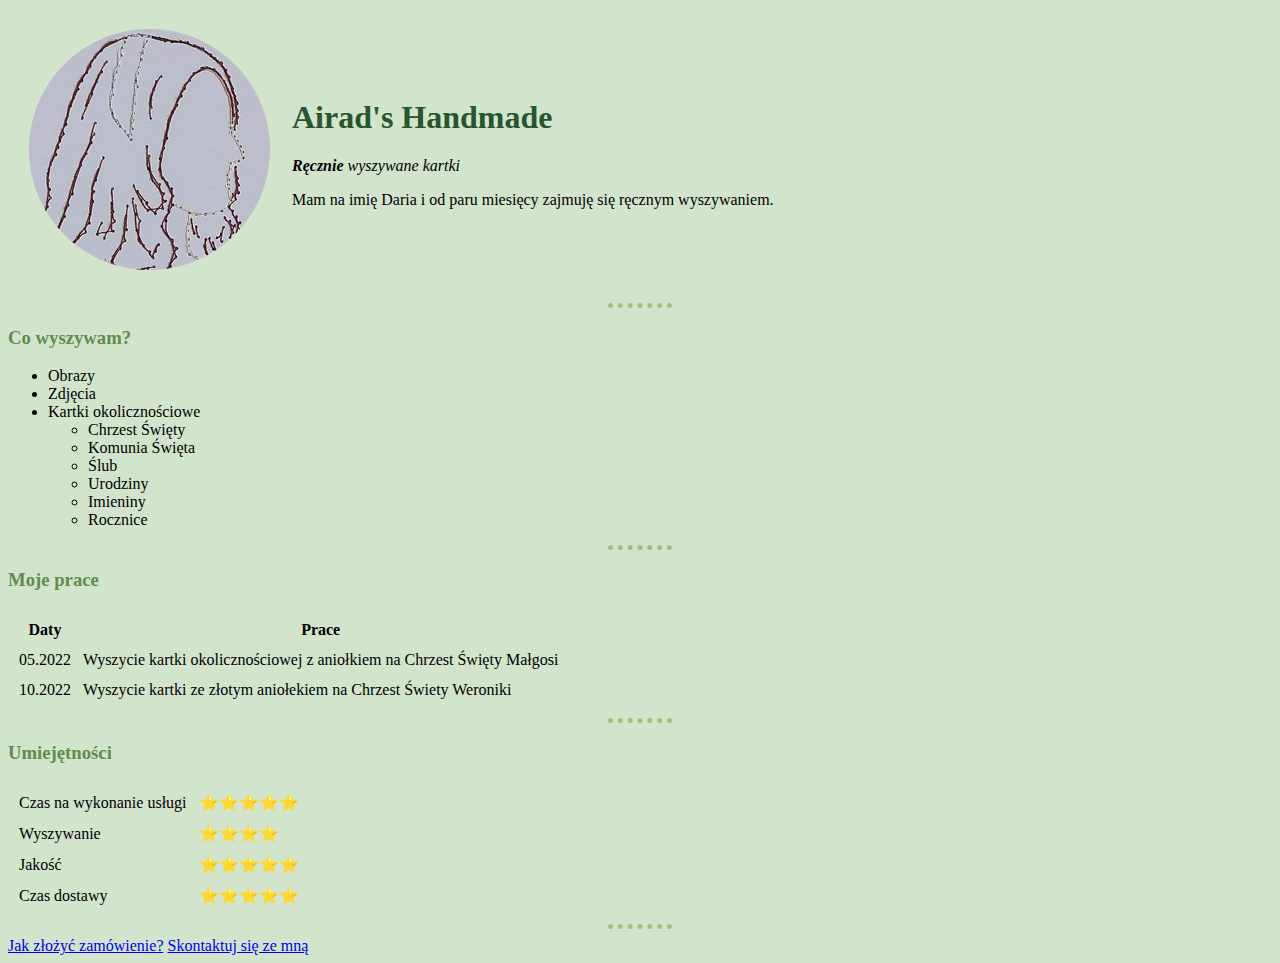
<file: index.html>
<!DOCTYPE html>
<head>
    <meta charset="UTF-8">
    <title>💜 Airad's Handmade 💜</title>

    <link rel="stylesheet" href="css/styles.css">

</head>

<body>
    <table cellspacing="20">
        <tr>
            <td><img src="images/okrągłe.png" alt="ręcznie wyszyte zdjęcie"></td>
            <td>
                <h1>Airad's Handmade</h1>
                <p><em><strong>Ręcznie</strong> wyszywane kartki</em></p>
                <p>Mam na imię Daria i od paru miesięcy zajmuję się ręcznym wyszywaniem.</p>
            </td>
        </tr>
    </table>

   
    
    <hr>
    <h3>Co wyszywam?</h3>
    <ul>
        <li>Obrazy</li>
        <li>Zdjęcia</li>
        <li>Kartki okolicznościowe
            <ul>
                <li>Chrzest Święty</li>
                <li>Komunia Święta</li>
                <li>Ślub</li>
                <li>Urodziny</li>
                <li>Imieniny</li>
                <li>Rocznice</li>
            </ul>
        </li>
    </ul>
    
    <hr>
    <h3>Moje prace</h3>
    <table cellspacing="10">
        <thead>
            <tr>
                <th>Daty</th>
                <th>Prace</th>
            </tr>
        </thead>
        <tr>
            <td>05.2022</td>
            <td>Wyszycie kartki okolicznościowej z aniołkiem na Chrzest Święty Małgosi</td>
        </tr>
        <tr>
            <td>10.2022</td>
            <td>Wyszycie kartki ze złotym aniołekiem na Chrzest Świety Weroniki</td>
        </tr>
    </table>
    <hr>
    <h3>Umiejętności</h3>
    <table cellspacing="10">
        <tr>
            <td>Czas na wykonanie usługi</td>
            <td>⭐⭐⭐⭐⭐</td>
        </tr>
        <tr>
            <td>Wyszywanie</td>
            <td>⭐⭐⭐⭐</td>
        </tr>
        <tr>
            <td>Jakość</td>
            <td>⭐⭐⭐⭐⭐</td>
        </tr>
        <tr>
            <td>Czas dostawy</td>
            <td>⭐⭐⭐⭐⭐</td>
        </tr>
    </table>
    <hr>
    <a href="zamowienie.html">Jak złożyć zamówienie?</a>
    <a href="kontakt.html">Skontaktuj się ze mną</a>
           
</body>


</html>
</file>
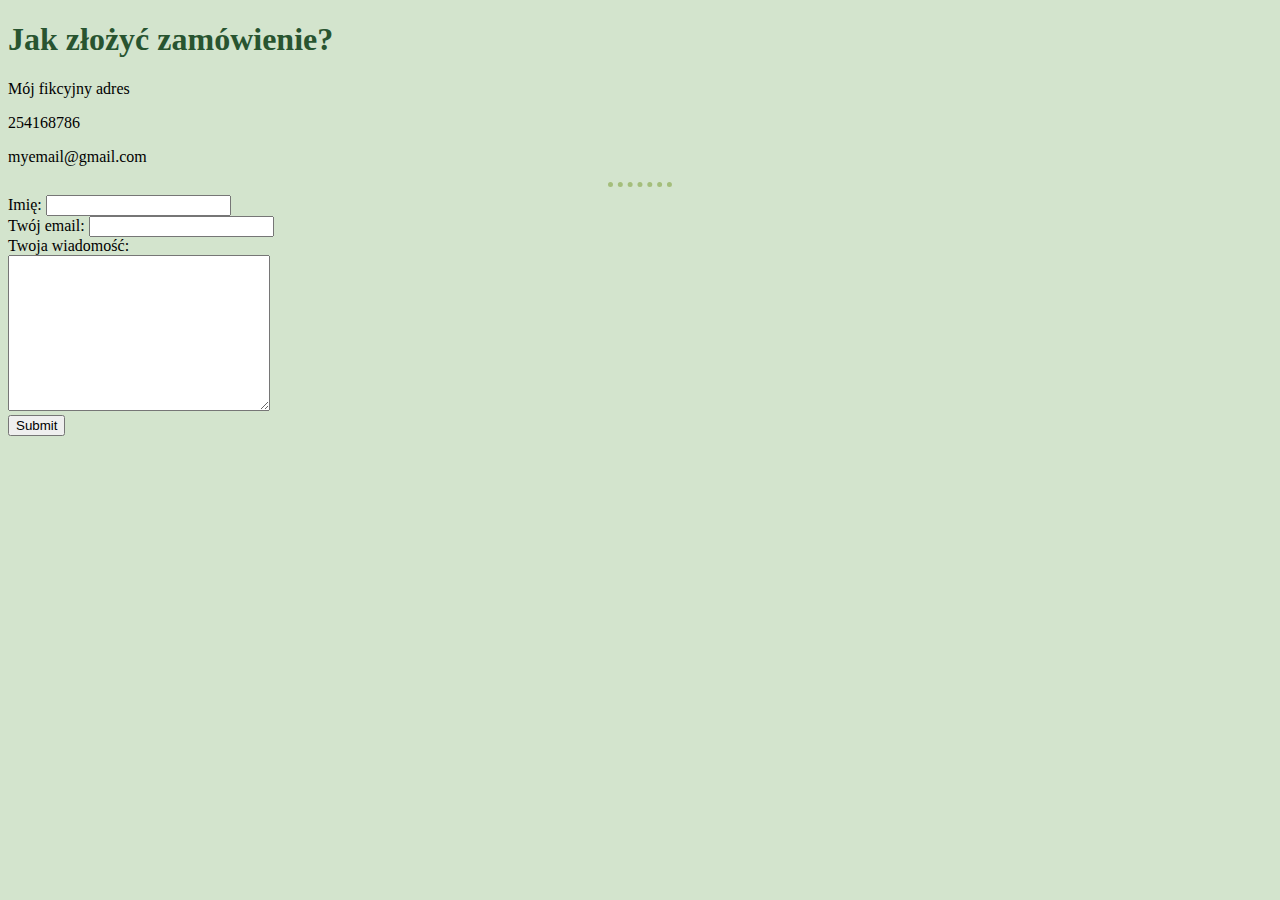
<file: kontakt.html>
<!DOCTYPE html>
<html>
  <head>
    <meta charset="utf-8">
    <title>Jak złożyć zamówienie?</title>
       <link rel="stylesheet" href="css/styles.css">
</head>
  <body>
    <h1>Jak złożyć zamówienie?</h1>
    <p>Mój fikcyjny adres</p>
    <p>254168786</p>
    <p>myemail@gmail.com</p>
<hr>
<form class="" action="mailto:" method="post">
    
      <label>Imię:</label>
      <input type="text" name="" value=""><br>
      <label>Twój email:</label>
      <input type="email" name="" value=""><br>
      <label>Twoja wiadomość:</label><br>
      <textarea name="name" rows="10" cols="30"></textarea><br>
      <input type="submit">
    </form>
  </body>
</html>
</file>
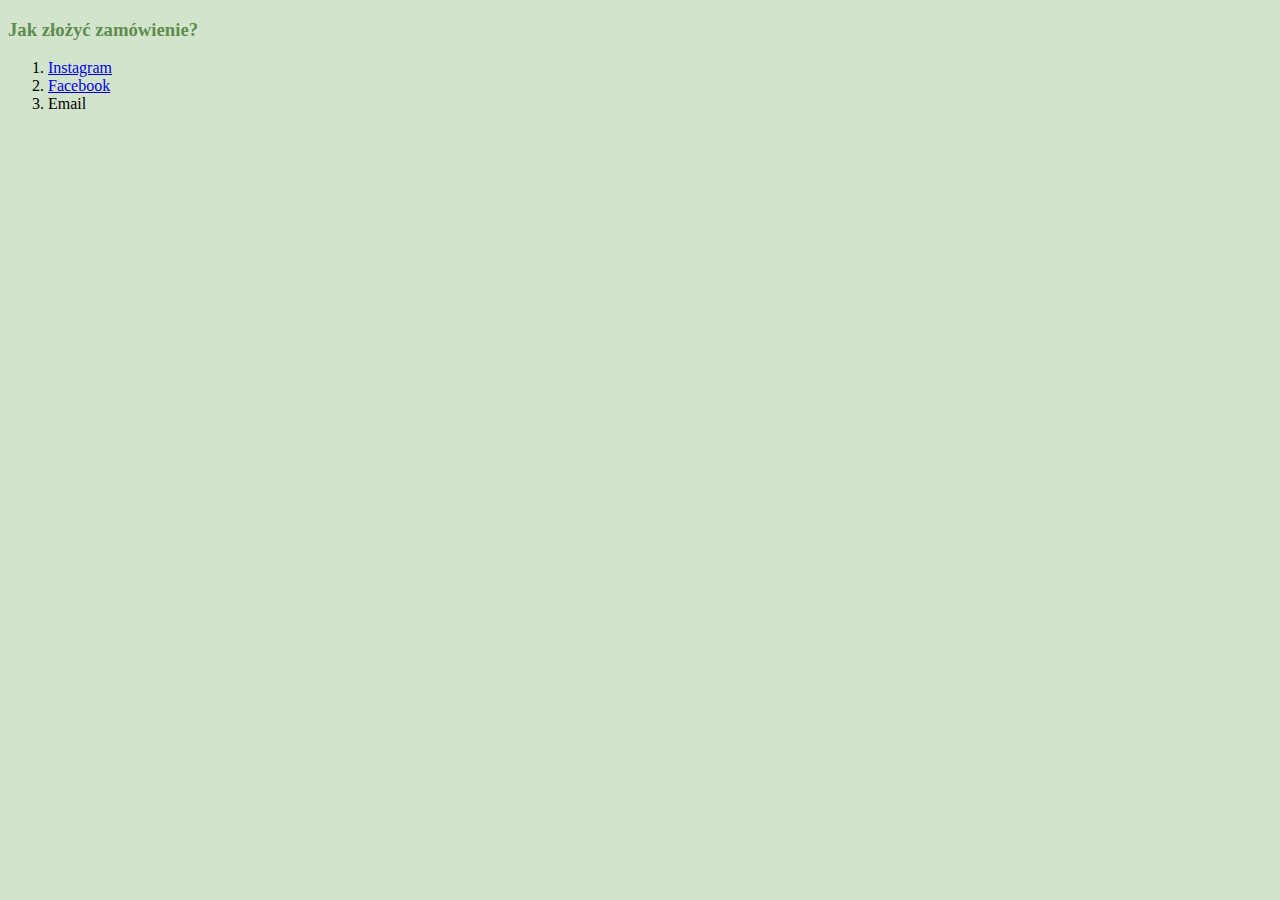
<file: zamowienie.html>
<!DOCTYPE html>
<html lang="en">
<head>

    <title>Jak złożyć zamówienie?</title>

    <link rel="stylesheet" href="css/styles.css">
    
</head>
<body>
    <h3>Jak złożyć zamówienie?</h3>
    <ol>
        <li><a href="https://www.instagram.com/">Instagram</a></li>
        <li><a href="https://pl-pl.facebook.com/">Facebook</a></li>
        <li>Email</li>
    </ol>
</body>
</html>
</file>
<file: css/styles.css>
body {
    background-color: #D3E4CD;
}

h1{
    color: #285430;
}

h3{
    color: #5F8D4E;
}
hr {
    border-style: none;
    border-top-style: dotted;
    border-color: #A4BE7B;
    width: 5%;
    border-width: 5px;
}
</file>
